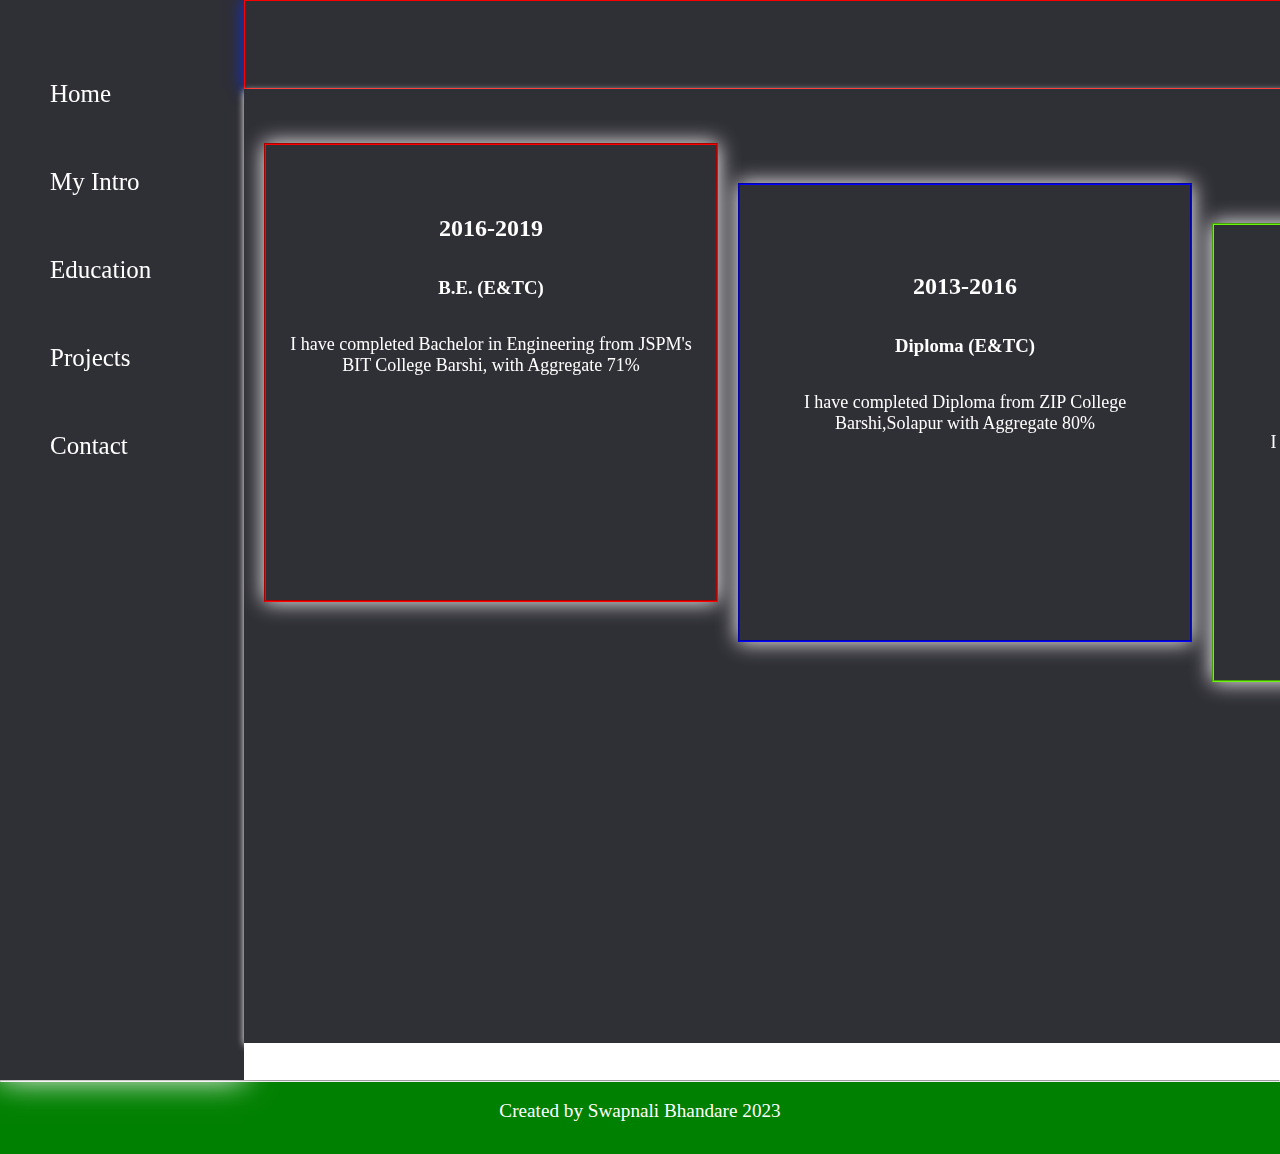
<file: templates/edu.html>
<!DOCTYPE html>
<html lang="en">

<head>
    <meta charset="UTF-8">
    <meta http-equiv="X-UA-Compatible" content="IE=edge">
    <meta name="viewport" content="width=device-width, initial-scale=1.0">
    <title>Education Page</title>
    <link rel="stylesheet" href="/static/style.css">
</head>

<body>
    <div class="container">
        <div class="sidebar">

            <nav>
                <ul>
                    <li><a href="/">Home</a></li>
                    <li><a href="/intro">My Intro</a></li>
                    <li><a href="/education">Education</a></li>
                    <li><a href="/project">Projects</a></li>
                    <li><a href="/contact">Contact</a></li>
                </ul>
            </nav>
        </div>
        <div class="conn">
            <div class="title">
                <h1><span>Education</span></h1>
            </div>
            <div class="eduinfo">
                <div class="degree">
                    <h2>2016-2019</h2>
                    <h3>B.E. (E&TC)</h3>
                    <p>I have completed Bachelor in Engineering from JSPM's BIT College Barshi, with Aggregate 71%</p>

                </div>
                <div class="diploma"><br>
                    <h2>2013-2016</h2>
                    <h3>Diploma (E&TC)</h3>
                    <p>I have completed Diploma from ZIP College Barshi,Solapur with Aggregate 80%</p>

                </div>
                <div class="tenth"><br>
                    <h2>2012-2013</h2>
                    <h3>SSC</h3>
                    <p>I have completed SSC from NGH High-school Barshi,Solapur with Aggregate 86%</p>
                </div>

            </div>
        </div>
    </div>

</body>
<hr>
<footer>
    <div class="footerc">
        <p>Created by Swapnali Bhandare 2023</p>
    </div>
</footer>

</html>
</file>
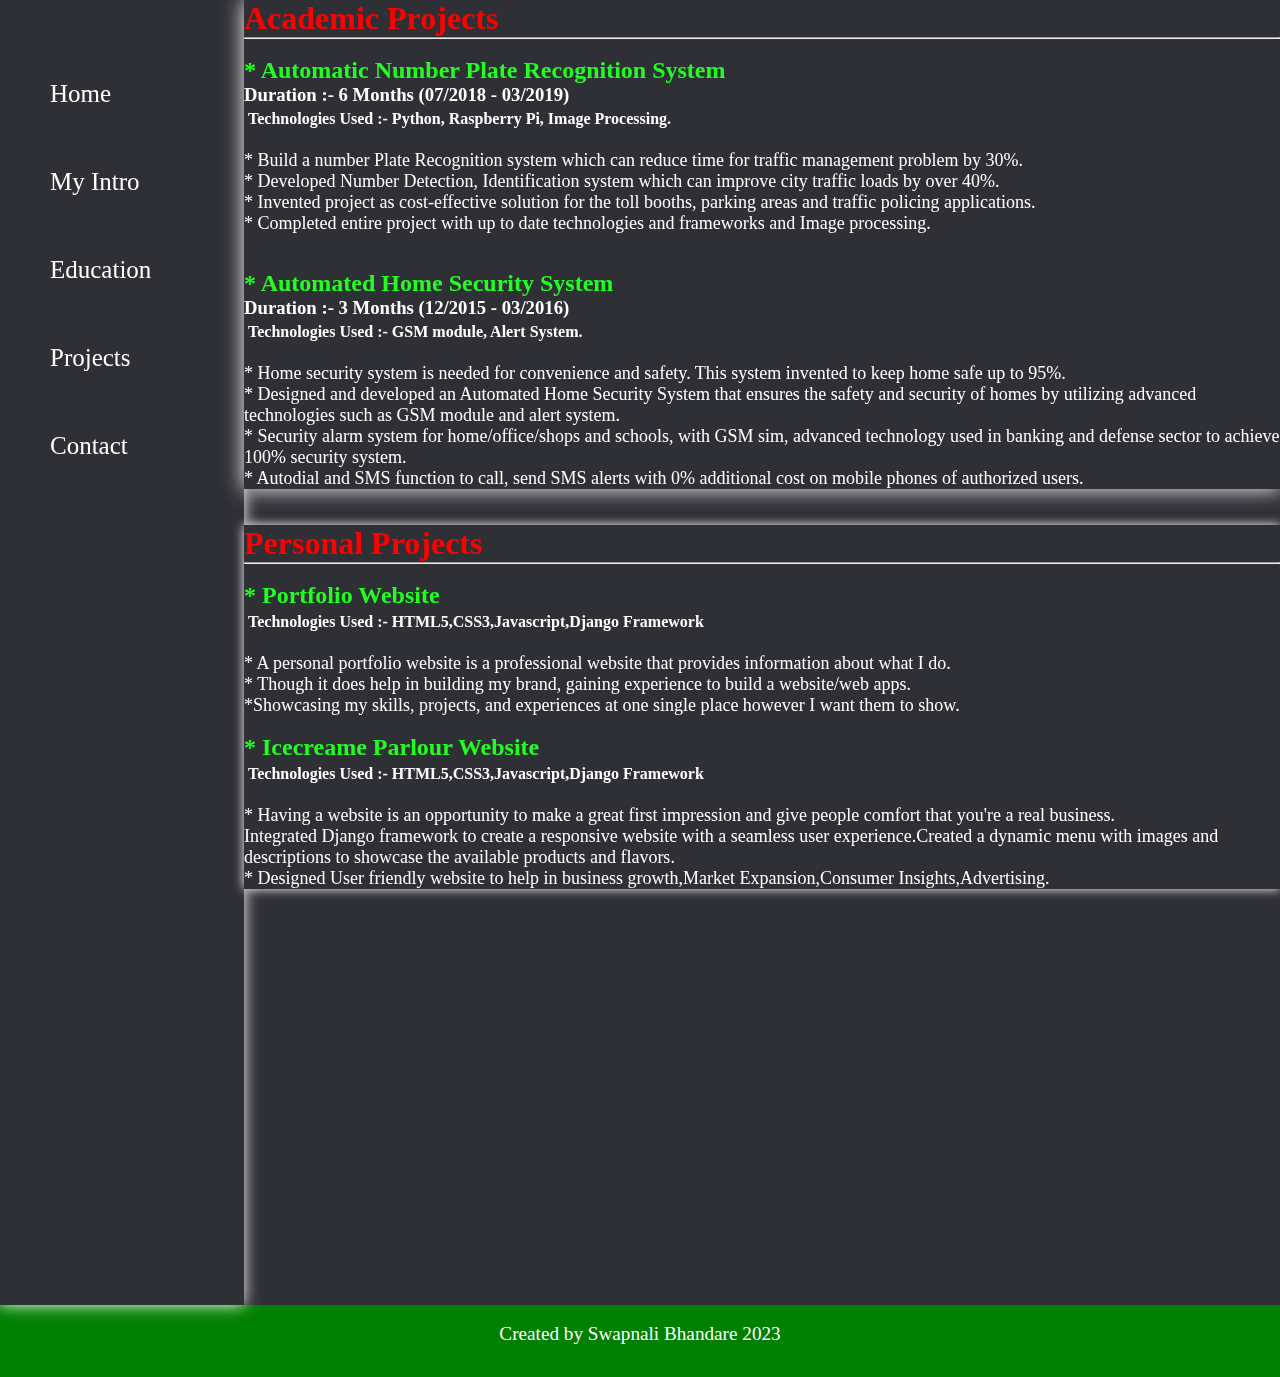
<file: templates/project.html>
<!DOCTYPE html>
<html lang="en">

<head>
    <meta charset="UTF-8">
    <meta http-equiv="X-UA-Compatible" content="IE=edge">
    <meta name="viewport" content="width=device-width, initial-scale=1.0">
    <title>Swapnali Bhandare... Web Developer, Software Developer</title>
    <link rel="stylesheet" href="/static/style.css">
</head>

<body>
    <div class="container">
        <div class="sidebar1">

            <nav>
                <ul>
                    <li><a href="/">Home</a></li>
                    <li><a href="/intro">My Intro</a></li>
                    <li><a href="/education">Education</a></li>
                    <li><a href="/project">Projects</a></li>
                    <li><a href="/contact">Contact</a></li>
                </ul>
            </nav>
        </div>
        <div class="proinfo">

            <div class="academicpro">
                <h1>Academic Projects</h1>
                <hr>
                <br>
                <div class="degreepro">
                    <h2>* Automatic Number Plate Recognition System</h2>
                    <h3>Duration :- 6 Months (07/2018 - 03/2019)</h3>
                    <h4>Technologies Used :- Python, Raspberry Pi, Image Processing.</h4><br>
                    <ul>
                        <li>* Build a number Plate Recognition system which can reduce time for traffic management
                            problem by 30%.</li>
                        <li>* Developed Number Detection, Identification system which can improve city traffic loads by
                            over 40%.</li>
                        <li>* Invented project as cost-effective solution for the toll booths, parking areas and traffic
                            policing
                            applications.</li>
                        <li>* Completed entire project with up to date technologies and frameworks and Image processing.</li>
                    </ul>
                </div><br><br>
                <div class="diplomapro">
                    <h2>* Automated Home Security System</h2>
                    <h3>Duration :- 3 Months (12/2015 - 03/2016)</h3>
                    <h4>Technologies Used :- GSM module, Alert System.</h4><br>
                    <ul>
                        <li>* Home security system is needed for convenience and safety. This system invented to keep
                            home safe up
                            to 95%.</li>
                        <li>* Designed and developed an Automated Home Security System that ensures the safety and security of homes by utilizing advanced technologies such as GSM module and alert system.</li>    
                        <li>* Security alarm system for home/office/shops and schools, with GSM sim, advanced technology
                            used in
                            banking and defense sector to achieve 100% security system.</li>
                        <li>* Autodial and SMS function to call, send SMS alerts with 0% additional cost on mobile
                            phones of
                            authorized users.</li>   
                    </ul>

                </div>

            </div><br><br>
            <div class="personalpro">
                <h1>Personal Projects</h1><hr><br>
                <div class="portfoliopro">
                    <h2>* Portfolio Website</h2>
                    <h4>Technologies Used :- HTML5,CSS3,Javascript,Django Framework</h4><br>
                    <ul>
                        <li>* A personal portfolio website is a professional website that provides information about what I do.</li>
                        <li>* Though it does help in building my brand, gaining experience to build a website/web apps. </li>
                        <li>*Showcasing my skills, projects, and experiences at one single place however I want them to show. </li>
                    </ul>

                </div>
                <br>
                <div class="icewebpro">
                    <h2>* Icecreame Parlour Website</h2>
                    <h4>Technologies Used :- HTML5,CSS3,Javascript,Django Framework</h4><br>
                    <ul>
                        <li>* Having a website is an opportunity to make a great first impression and give people comfort that you're a real business.</li>
                        <li>Integrated Django framework to create a responsive website with a seamless user experience.Created a dynamic menu with images and descriptions to showcase the available products and flavors.</li>
                        <li>* Designed User friendly website to help in business growth,Market Expansion,Consumer Insights,Advertising. </li>
                    </ul>

                </div>
            </div>
        </div>

    </div>

</body>
<footer>
    <div class="footerc">
        <p>Created by Swapnali Bhandare 2023</p>
    </div>
</footer>

</html>
</file>
<file: static/style.css>
@import url('https://fonts.googleapis.com/css2?family=Merriweather:ital,wght@1,300&display=swap');

* {
    margin: 0;
    padding: 0;

}

.sidebar {
    background-color: rgb(47, 47, 54);
    box-shadow: 0 0 30px white;
    filter: blur(0.1px);
    width: 20vw;
    height: 120vh;
}

.sidebar nav {
    padding: 50px;

}

.sidebar nav li {
    width: 16vh;
    list-style: none;
    font-size: 25px;
    padding: 30px 0;
}

.sidebar nav li a {
    text-decoration: none;
    color: white;
    width: 100%;
}
.sidebar nav li:hover{
    text-align: center;
    filter: blur(0.1px);
    background-color: rgb(222, 16, 230);
    color: white;
    height: 100%;
    border-radius: 40%;
    transform: scale(1);
    transition: 1s;
    box-shadow: 0 0 50px;
}

.main {
    background-color: rgb(233, 233, 236);
}

.container {
    display: flex;
}

.infocontainer {
    background-color: rgb(47, 47, 54);
    color: white;
    height: 70vh;
    width: 83vw;
    margin: 62px auto;
    display: flex;
    justify-content: space-around;
    box-shadow: 5px 10px;
    filter: blur(0.1px);

}

.devinfo {
    padding: 10vh;
    width: 82vh;
    font-size: x-large;

}

.static-text {
    font-size: 38px;
}

.name {
    font-size: 50px;
    font-weight: bold;
}

.dynamic-text li{
    color: rgb(148, 233, 13);
    list-style: none;
    font-size: 35px;
    font-weight: 400;

}
.dynamic-text li span{
    position: relative;
}
.dynamic-text li span::after{
    content: "";
    position: absolute;
    left:0;
    height: 100%;
    width: 100%;
    background: rgb(47, 47, 54);
    border-left: 2px solid rgb(47,47,54); 
    animation: typing 5s steps(20) infinite;
}
@keyframes typing{
    100%{
        left: 100%;
        margin: 0 -35px 0 35px;
    }
}

.from {
    font-size: 25px;
}

.buttons {
    margin-top: 20px;
    text-decoration: none;
    color: white;

}

.buttons button {
    text-decoration: none;
    margin: 5px;
    padding: 9px 15px;
    border-radius: 20px;
    color: white;
    background-color: rgb(243, 17, 168);
    font-weight: bold;
    font-size: 18px;

}

.buttons button:hover {
    background-color: rgb(93, 92, 148);
    columns: black;
    filter: blur(0.1px);
    height: 100%;
    border-radius: 20%;
    transform: scale(1.1);
    transition: 0.5s;
    box-shadow: 0 0 15px;
}

.devpic img {
    border-radius: 75%;
    border-color: 10vh solid black;
    padding-top: 10px;
    width: 45vh;
    height: 40vh;
    box-shadow: 0 5px 15px;
    filter: blur(0.1px);

}
.logoshome{
    align-items: center;
    width: 40vh;
    height: 10vh;
    padding: 2vh;
    display: flex;
    flex-direction: row;
    cursor: pointer;
    text-align: center;
    padding-right: 25vh;
    
}
.logo1{
    padding: 4vh;  
}
.logo1:hover{
    filter: blur(0.1px);
    background-color: rgb(222, 16, 230);
    text-align: center;
    height: 100%;
    border-radius: 50%;
    transform: scale(1.1);
    transition: 0.5s;
    box-shadow: 0 0 15px;
}
.logo2{
    padding: 4vh;
}   
.logo2:hover{
    filter: blur(0.1px);
    background-color: rgb(222, 16, 230);
    text-align: center;
    height: 100%;
    border-radius: 50%;
    transform: scale(1.1);
    transition: 0.5s;
    box-shadow: 0 0 15px;
}
.logo3{
    padding: 3vh;  
    width: 10vh;
    height: 9vh;
    padding-right: 10vh;
}

.logo3:hover{
    filter: blur(0.1px);
    background-color: rgb(222, 16, 230);
    text-align: center;
    height: 100%;
    border-radius: 45%;
    transform: scale(1.1);
    transition: 0.5s;
    box-shadow: 0 0 15px;
}

/* contact page */

.contacform {
    background-color:rgb(47, 47, 54); 
    margin-left: 2px;
    font-size: larger;
    height: 50vh;
    width: 135vh;
    padding-top: 40px;
    padding-left: 300px;
}
.contactme span{
    position: relative;
}
.contactme span::after{
    content: "";
    position: absolute;
    left:0;
    height: 100%;
    width: 100%;
    background: rgb(47, 47, 54);
    border-left: 2px solid rgb(47,47,54); 
    animation: typing 5s steps(19) infinite;
}
@keyframes typing{
    100%{
        left: 100%;
        margin: 0 -35px 0 35px;
    }
}

.form-text {
    font-size: 12px;
    color: rgb(47, 47, 194);
}

.inpbox {
    width: 50vh;
    height: 25px;

}

.subbtn {
    margin: 3px;
    padding: 5px 10px;
    border-radius: 20px;
    color: white;
    background-color: rgb(243, 17, 168);
    font-weight: bold;
    font-size: 15px;
}

.subbtn:hover {
    background-color: rgb(108, 125, 219);
    color: white;
    text-align: center;
    filter: blur(0.1px);
    height: 100%;
    border-radius: 20%;
    transform: scale(1.2);
    transition: 1s;
    box-shadow: 0 0 50px;

}


/* Education page*/
.conn{
    display: flex;
    flex-direction: column;
}
.title{
    background-color: rgb(47, 47, 54);
    text-align: center;
    color: rgb(11, 45, 240);
    border-width: 1px;
    border-style: groove;
    border-color: red;
    box-shadow: 0 0 15px;
    filter: blur(0.1px);
}
.title h1{
    padding: 20px;
    margin-top: 10px;
}
.title span{
    position: relative;
}
.title span::after{
    content: "";
    position: absolute;
    left:0;
    height: 100%;
    width: 100%;
    background: rgb(47, 47, 54);
    border-left: 2px solid rgb(47,47,54); 
    animation: typing 5s steps(13) infinite;
}
@keyframes typing{
    100%{
        left: 100%;
        margin: 0 -35px 0 30px;
    }
}
.eduinfo {
    padding-top: 6vh;
    background-color: rgb(47, 47, 54);
    width: 180vh;
    height: 100vh;
    color: white;
    text-align: center;
    display: flex;
    flex-direction: row;
    box-shadow: 0 2px 7px;
    filter: blur(0.1px);
}

.degree {
    background-color:  rgb(47, 47, 54);
    border-width: 2px;
    border-style: groove;
    border-color: red;
    padding-top: 50px;
    margin-left: 20px;
    width: 50vh;
    height: 45vh;
    box-shadow: 0 0 20px;
    filter: blur(0.1px);
}

.diploma {
    background-color:  rgb(47, 47, 54);
    border-width: 2px;
    border-style: groove;
    border-color: blue;
    padding-top: 50px;
    margin-left: 20px;
    margin-top: 40px;
    width: 50vh;
    height: 45vh;
    box-shadow: 0 0 20px;
    filter: blur(0.1px);
}

.tenth {
    background-color:  rgb(47, 47, 54);
    border-width: 2px;
    border-style: groove;
    border-color: rgb(105, 245, 12);
    padding-top: 50px;
    margin-left: 20px;
    margin-top: 80px;
    width: 50vh;
    height: 45vh;
    box-shadow: 0 0 20px;
    filter: blur(0.1px);
    
}

.eduinfo h2 {
    padding: 20px;
}

.eduinfo h3 {
    padding: 15px;
}

.eduinfo p {
    padding: 20px;
    font-size: large;
}

.eduinfo h1 {
    padding-top: 0px;
    text-decoration: underline;
}

/* My intro page*/
.intro {
    width: 130vh;
    margin-left: 20vh;

}

.intro h1 {
    color: white;
    margin: 20px 20px;
    padding-left: 10px;
    text-align: center;
    font-size: 9vh

}

.intro p {
    color: white;
    font-family: Verdana, Geneva, Tahoma, sans-serif;
    max-width: 12px 12px;
    padding-left: 10px;
    text-align: center;
    font-size: large;
}

.aboutcontainer {
    background-color: rgb(47, 47, 54);
    width: 160vh;
    color: white;

}

.aboutcontainer h4 {
    padding: 2px;
    color: white;
}
.myskills{
    background-color: rgb(47,47,54);
    text-align: center;
    width: 130vh;
    margin-left: 20vh;
    font-size: 30px;
}
.pbar{
    display: flex;
    align-items: center;
    justify-content: center;
    text-align: start;
    
}
.skills h5{
    font-weight: 300;
    letter-spacing: 1px;
    margin-top: 10px;
    margin-bottom: 5px;
    color: white;
    font-size: 19px;
    padding: 5px;
}
.progress-bar{
    background-color: rgb(126, 223, 199);
    width: 83vh;
    height: 6px;
    border-radius: 2px;
    
}
.progress-bar span{
    font-size: 17px;
    height: 40px;
    width: 40px;
    border-radius: 50%;
    background-color: rgb(47,47,54);
    float: right;
    margin-top: -15px;
    margin-right: -20px;
    color: #fff;
    display: flex;
    align-items: center;
    justify-content: center;
}
.progress-bar div{
    height: 6px;
    border-radius: 2px;
    width: 0%;
}
.python{
    background-color: rgb(245, 11, 11);
    animation: python 2s linear forwards;
}
.django{
    background-color: rgb(6, 248, 6);
    animation: django 2s linear forwards;
}
.html{
    background-color: blue;
    animation: html 2s linear forwards;
}
.css{
    background-color: rgb(245, 11, 11);
    animation: css 2s linear forwards;
}
.javascript{
    background-color: rgb(6, 248, 6);
    animation: javascript 2s linear forwards;
}
.mysql{
    background-color: blue;
    animation: mysql 2s linear forwards;
}
.python span{
    border: 1px solid yellow;
}
.django span{
    border: 1px solid rgb(252, 2, 252);
}
.html span{
    border: 1px solid red;
}
.css span{
    border: 1px solid blue;
}
.javascript span{
    border: 1px solid rgb(6, 248, 6) ;
}
.mysql span{
    border: 1px solid rgb(245, 11, 11);
}
@keyframes python{
    100%{
        width: 85%;
    }
}
@keyframes django{
    100%{
        width: 80%;
    }
}
@keyframes html{
    100%{
        width: 80%;
    }
}
@keyframes css{
    100%{
        width: 75%;
    }
}
@keyframes javascript{
    100%{
        width: 65%;
    }
}
@keyframes mysql{
    100%{
        width: 75%;
    }
}



.fcontainer {
    height: 40px;
    width: 180vh;
}

.fcontainer h2 {
    text-align: center;
    color: white;
    text-decoration: underline;
    text-decoration-color: rgb(3, 27, 243);
}

.fcontainer p {
    color: white;
    text-align: center;
    font-size: larger;
}
 /*Project page*/
 
.sidebar1 {
    background-color: rgb(47, 47, 54);
    box-shadow: 0 0 15px white;
    filter: blur(0.1px);
    width: 20vw;
    height: 145vh;
}

.sidebar1 nav {
    padding: 50px;

}

.sidebar1 nav li {
    width: 16vh;
    list-style: none;
    font-size: 25px;
    padding: 30px 0;
}

.sidebar1 nav li a {
    text-decoration: none;
    color: white;
    width: 100%;
}
.sidebar1 nav li:hover{
    text-align: center;
    filter: blur(0.1px);
    background-color: rgb(222, 16, 230);
    color: white;
    height: 100%;
    border-radius: 40%;
    transform: scale(1.2);
    transition: 1s;
    box-shadow: 0 0 55px;
}

 .proinfo{
    background-color: rgb(47,47,54);
    color: white;
    margin-left: 0px;
    display: inline-block;
    width: 180vh; 
 }
 .proinfo h1{
    color: red;
 }
 .proinfo h2{
    color: rgb(34, 253, 34);
 }
 .academicpro{
    background-color: rgb(47,47,54);
    box-shadow: 0 0 20px white;
    filter: blur(0.1px);
 }
 
 .personalpro{
    box-shadow: 0 0 10px white;
    filter: blur(0.1px);
    background-color: rgb(47,47,54);
 }
 .proinfo li{
    font-size: large;
    list-style: none;  
 }
 .proinfo h4{
    padding: 4px;
 }
 /*footer*/
 .footerc{
    background-color: green;
    text-align: center;
    color: white;
    padding-top: 18px;
    font-size: larger;
    height: 6vh;
 }
</file>
